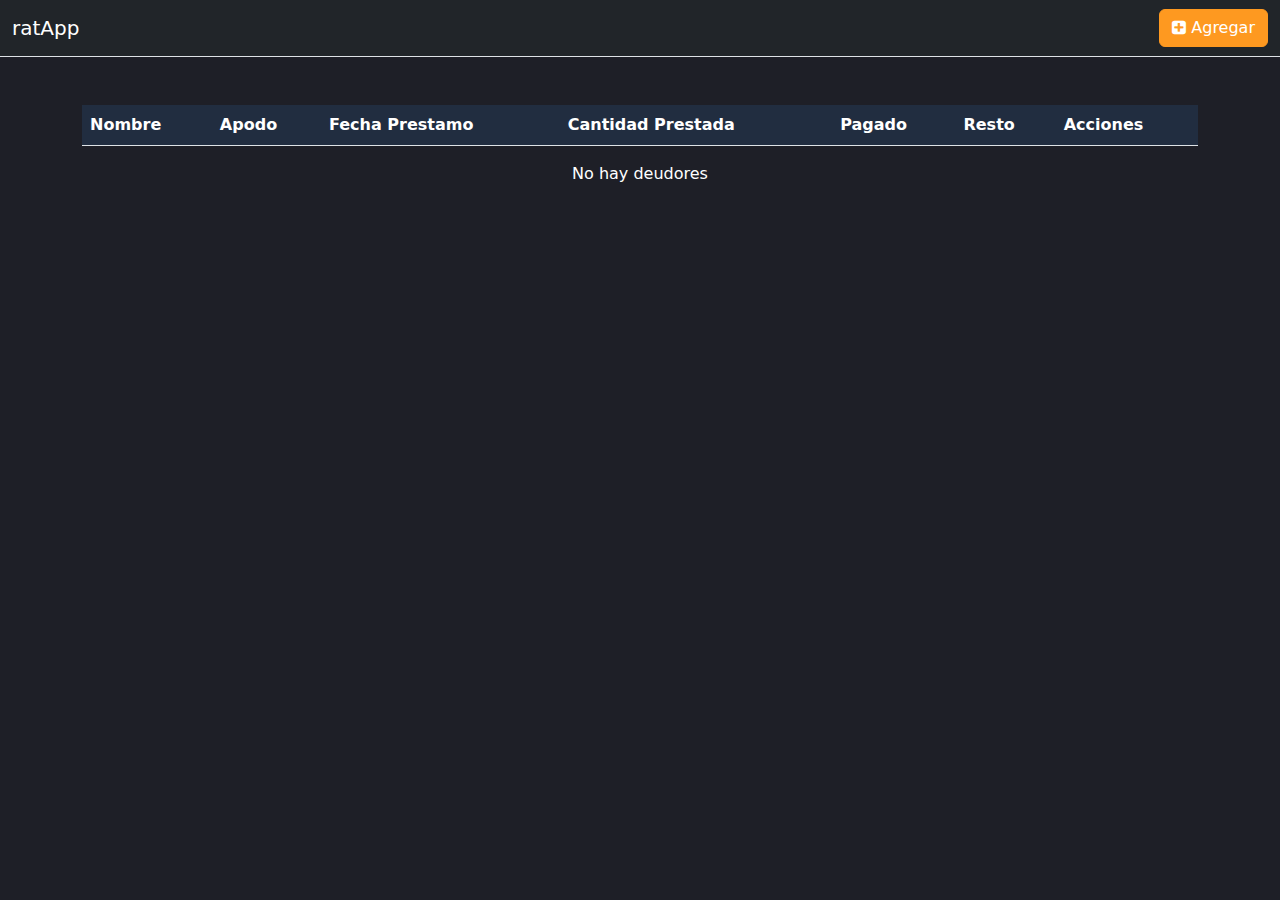
<file: index.html>
<!DOCTYPE html>
<html lang="en">
<head>
    <meta charset="UTF-8">
    <meta name="viewport" content="width=device-width, initial-scale=1.0">
    <link rel="stylesheet" href="https://use.fontawesome.com/releases/v5.7.0/css/all.css" integrity="sha384-lZN37f5QGtY3VHgisS14W3ExzMWZxybE1SJSEsQp9S+oqd12jhcu+A56Ebc1zFSJ" crossorigin="anonymous">
    <link rel="stylesheet" href="https://use.fontawesome.com/releases/v5.6.3/css/all.css" integrity="sha384-UHRtZLI+pbxtHCWp1t77Bi1L4ZtiqrqD80Kn4Z8NTSRyMA2Fd33n5dQ8lWUE00s/" crossorigin="anonymous">
    <link rel="stylesheet" href="https://cdnjs.cloudflare.com/ajax/libs/font-awesome/4.7.0/css/font-awesome.css">
    <link rel="stylesheet" href="./css/bootstrap.css">
    <link rel="stylesheet" href="./css/style.css">
    <title>ratApp</title>
</head>
<body>
    <header>
        <nav class="navbar navbar-dark bg-dark border-bottom ">
            <div class="container-fluid">
                <a class="navbar-brand" href="./index.html">ratApp</a>
                <button class="btn btn-custom" type="button" aria-hidden="true"><a href="./formulario.html" class="nav-link"> <i class="fa fa-plus-square" aria-hidden="true"></i> Agregar</a></button>
                    
            </div>
        </nav>
    </header>
    <main>
        <div class="container mt-5 table-responsive">
        <table class="table table-color">
            <thead>
                <tr class="bg-dark">
                    <th scope="col">Nombre</th>
                    <th scope="col">Apodo</th>
                    <th scope="col">Fecha Prestamo</th>
                    <th scope="col">Cantidad Prestada</th>
                    <th scope="col">Pagado</th>
                    <th scope="col">Resto</th>
                    <th scope="col">Acciones</th>
                </tr>
            </thead>
            <tbody id="tabla-deudores">
            </tbody>
        </table>
            <div id="sin-deudores" class="text-center">
                <span> No hay deudores</span>
            </div>
            
        </div>
        
    </main>
    <footer>

        
    </footer>
    <script src="./js/bootstrap.js"></script>
    <script src="./js/app.js" type="module"></script>
    <script src="./js/funciones.js" type="module"></script>
    <script src="./js/variables.js" type="module"></script>
</body>
</html>
</file>
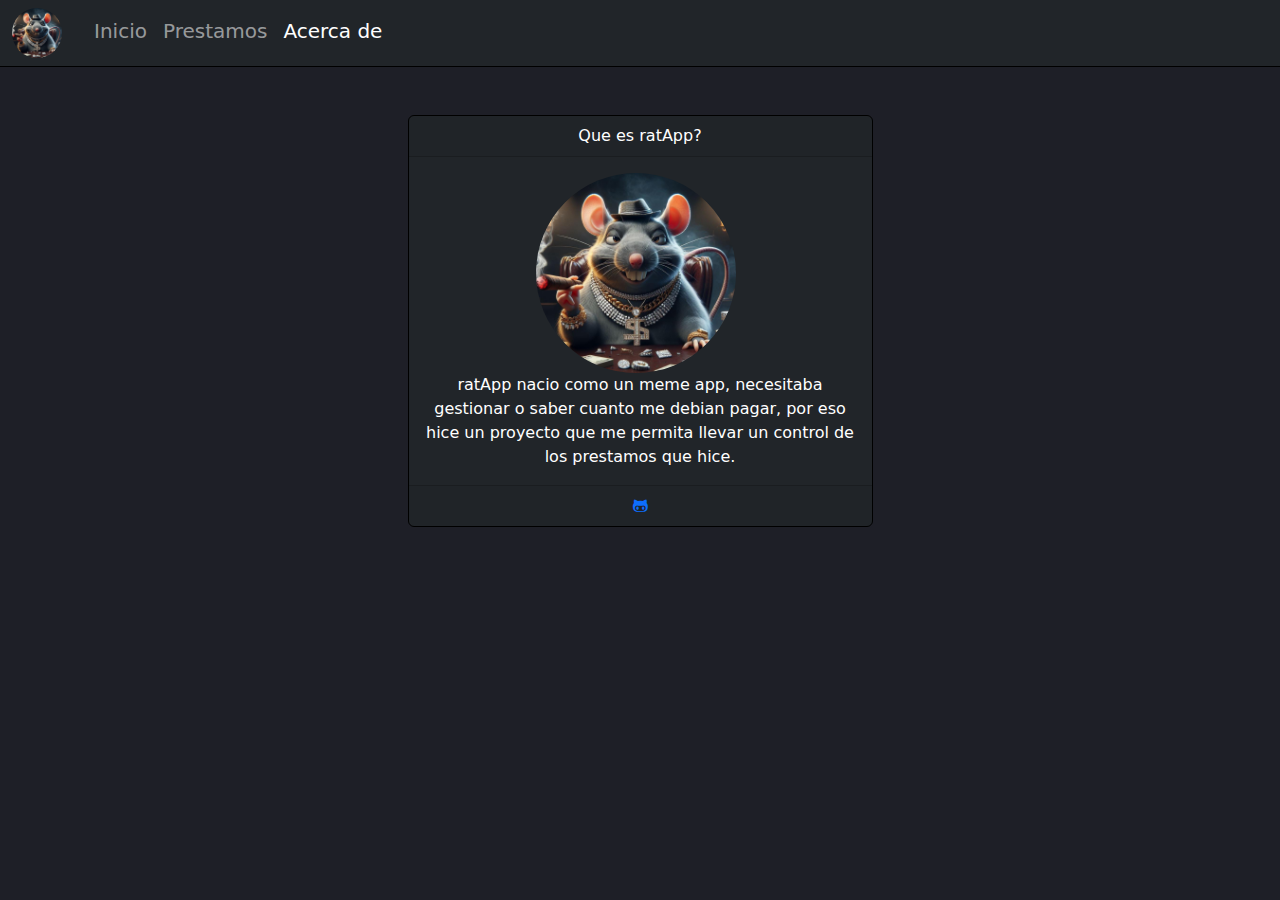
<file: acercade.html>
<!DOCTYPE html>
<html lang="en">
<head>
    <meta charset="UTF-8">
    <meta name="viewport" content="width=device-width, initial-scale=1.0">
    <link rel="stylesheet" href="https://use.fontawesome.com/releases/v5.7.0/css/all.css" integrity="sha384-lZN37f5QGtY3VHgisS14W3ExzMWZxybE1SJSEsQp9S+oqd12jhcu+A56Ebc1zFSJ" crossorigin="anonymous">
    <link rel="stylesheet" href="https://use.fontawesome.com/releases/v5.6.3/css/all.css" integrity="sha384-UHRtZLI+pbxtHCWp1t77Bi1L4ZtiqrqD80Kn4Z8NTSRyMA2Fd33n5dQ8lWUE00s/" crossorigin="anonymous">
    <link rel="stylesheet" href="https://cdnjs.cloudflare.com/ajax/libs/font-awesome/4.7.0/css/font-awesome.css">
    <link rel="stylesheet" href="./css/bootstrap.css">
    <link rel="stylesheet" href="./css/style.css">
    <link rel="shortcut icon" href="./img/ratApp-favico.JPG" type="image/x-icon">
    <title>ratApp</title>
</head>
<body>
    <header>
        <nav class="navbar navbar-dark bg-dark border-bottom border-black fs-5">
            <div class="container-fluid">
                <ul class="navbar-nav flex-row">
                    <li class="nav-item me-3">
                      <a class="navbar-brand" href="./index.html"><img class="img-fluid rounded-circle" height="50" width="50" src="./img/ratApp-logo.JPG" alt=""></a>  
                    </li>
                    
                      <li class="nav-item me-3">
                        <a class="nav-link" aria-current="page" href="./index.html">Inicio</a>
                      </li>
                      <li class="nav-item me-3">
                        <a class="nav-link" href="./deudores.html">Prestamos</a>
                      </li>
                      <li class="nav-item me-3">
                        <a class="nav-link active" href="./acercade.html">Acerca de</a>
                      </li>
                </ul>

            </div>
            
        </nav>
    </header>
    <main>
        <div class="container d-flex flex-row mt-5 align-items-center justify-content-center">
          <!-- CARD -->
            <div class="card col-sm-5 text-center text-bg-dark border border-black">
              <div class="card-header">
                Que es ratApp?
              </div>
              <div class="card-body">
                <img class="img-fluid me-2 rounded-circle" height="200" width="200" src="./img/ratApp-logo.JPG" alt="">
                <p class="card-text">ratApp nacio como un meme app, necesitaba gestionar o saber cuanto me debian pagar, por eso hice un proyecto que me permita llevar un control de los prestamos que hice.</p>
              </div>
              <div class="card-footer text-body-secondary">
                <a href="https://github.com/DVs07" target="_blank"><i class="fa fa-github-alt" aria-hidden="true"></i>
                </a>
              </div>
            </div>
        </div>
        
    </main>
    <footer>

        
    </footer>
    <script src="./js/bootstrap.js"></script>
    <script src="./js/app.js" type="module"></script>
    <script src="./js/funciones.js" type="module"></script>
    <script src="./js/variables.js" type="module"></script>
</body>
</html>
</file>
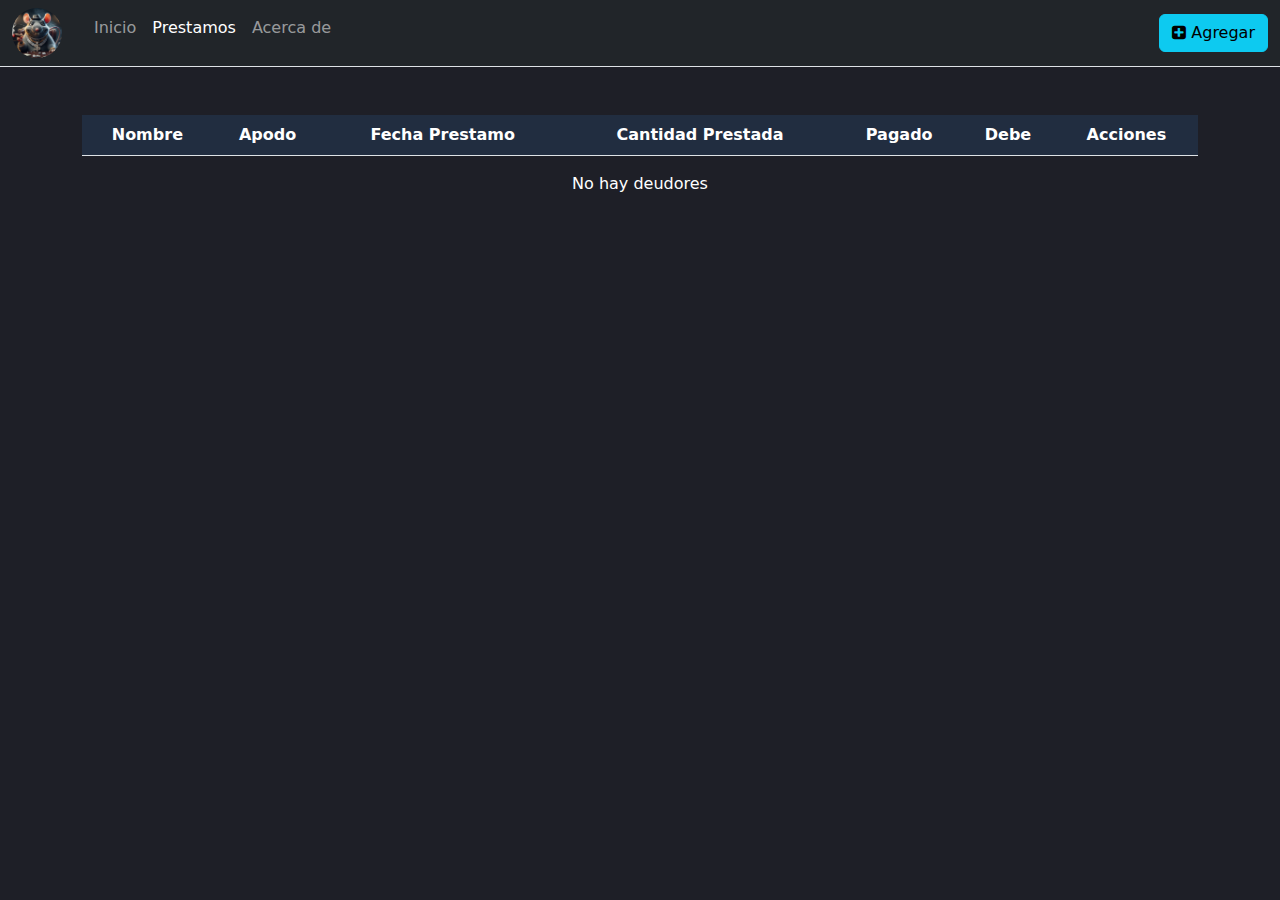
<file: deudores.html>
<!DOCTYPE html>
<html lang="en">
<head>
    <meta charset="UTF-8">
    <meta name="viewport" content="width=device-width, initial-scale=1.0">
    <link rel="stylesheet" href="https://use.fontawesome.com/releases/v5.7.0/css/all.css" integrity="sha384-lZN37f5QGtY3VHgisS14W3ExzMWZxybE1SJSEsQp9S+oqd12jhcu+A56Ebc1zFSJ" crossorigin="anonymous">
    <link rel="stylesheet" href="https://use.fontawesome.com/releases/v5.6.3/css/all.css" integrity="sha384-UHRtZLI+pbxtHCWp1t77Bi1L4ZtiqrqD80Kn4Z8NTSRyMA2Fd33n5dQ8lWUE00s/" crossorigin="anonymous">
    <link rel="stylesheet" href="https://cdnjs.cloudflare.com/ajax/libs/font-awesome/4.7.0/css/font-awesome.css">
    <link rel="stylesheet" href="./css/bootstrap.css">
    <link rel="stylesheet" href="./css/style.css">
    <title>ratApp</title>
</head>
<body>
    <header>
        <nav class="navbar navbar-dark bg-dark border-bottom ">
            <div class="container-fluid">
                <ul class="navbar-nav flex-row">
                    <li class="nav-item me-3">
                      <a class="navbar-brand" href="./index.html"><img class="img-fluid rounded-circle" height="50" width="50" src="./img/ratApp-logo.JPG" alt=""></a>  
                    </li>
                    
                      <li class="nav-item me-3">
                        <a class="nav-link" aria-current="page" href="./index.html">Inicio</a>
                      </li>
                      <li class="nav-item me-3">
                        <a class="nav-link active" href="./deudores.html">Prestamos</a>
                      </li>
                      <li class="nav-item me-3">
                        <a class="nav-link" href="./acercade.html">Acerca de</a>
                      </li>
                </ul>
                <button class="btn btn-info" type="button" aria-hidden="true"><a href="./formulario.html" class="nav-link"> <i class="fa fa-plus-square" aria-hidden="true"></i> Agregar</a></button>
                
            </div>
            
        </nav>
    </header>
    <main>
        <div class="container mt-5 table-responsive">
        <table class="table table-color">
            <thead>
                <tr class="bg-dark text-center">
                    <th scope="col">Nombre</th>
                    <th scope="col">Apodo</th>
                    <th scope="col">Fecha Prestamo</th>
                    <th scope="col">Cantidad Prestada</th>
                    <th scope="col">Pagado</th>
                    <th scope="col">Debe</th>
                    <th scope="col">Acciones</th>
                </tr>
            </thead>
            <tbody id="tabla-deudores" class="text-center">
                <!-- Inyecto los deudores de manera dinámica -->
            </tbody>
        </table>
            <div id="sin-deudores" class="text-center">
                <span> No hay deudores</span>
            </div>
            
        </div>
        <!-- Modal -->
        <div class="modal fade" id="staticBackdrop" data-bs-backdrop="static" data-bs-keyboard="false" tabindex="-1" aria-labelledby="staticBackdropLabel" aria-hidden="true">
            <div class="modal-dialog">
            <div class="modal-content">
                <div class="modal-header">
                    <h1 class="modal-title fs-5" id="staticBackdropLabel">Informacion</h1>
                    <button type="button" class="btn-close" data-bs-dismiss="modal" aria-label="Close"></button>
                </div>
                <div id="deudor-modal" class="modal-body">
                </div>
                <div class="modal-footer">
                <button type="button" class="btn btn-primary" data-bs-dismiss="modal" id="btn-imprimir"><i class="fa fa-print me-2" aria-hidden="true"></i>Imprimir</button>
                <button type="button" class="btn btn-secondary" data-bs-dismiss="modal">Close</button>
                </div>
            </div>
            </div>
        </div>
  
    </main>
    <footer>

        
    </footer>
    <script src="./js/bootstrap.js"></script>
    <script src="./js/app.js" type="module"></script>
    <script src="./js/funciones.js" type="module"></script>
    <script src="./js/variables.js" type="module"></script>
</body>
</html>
</file>
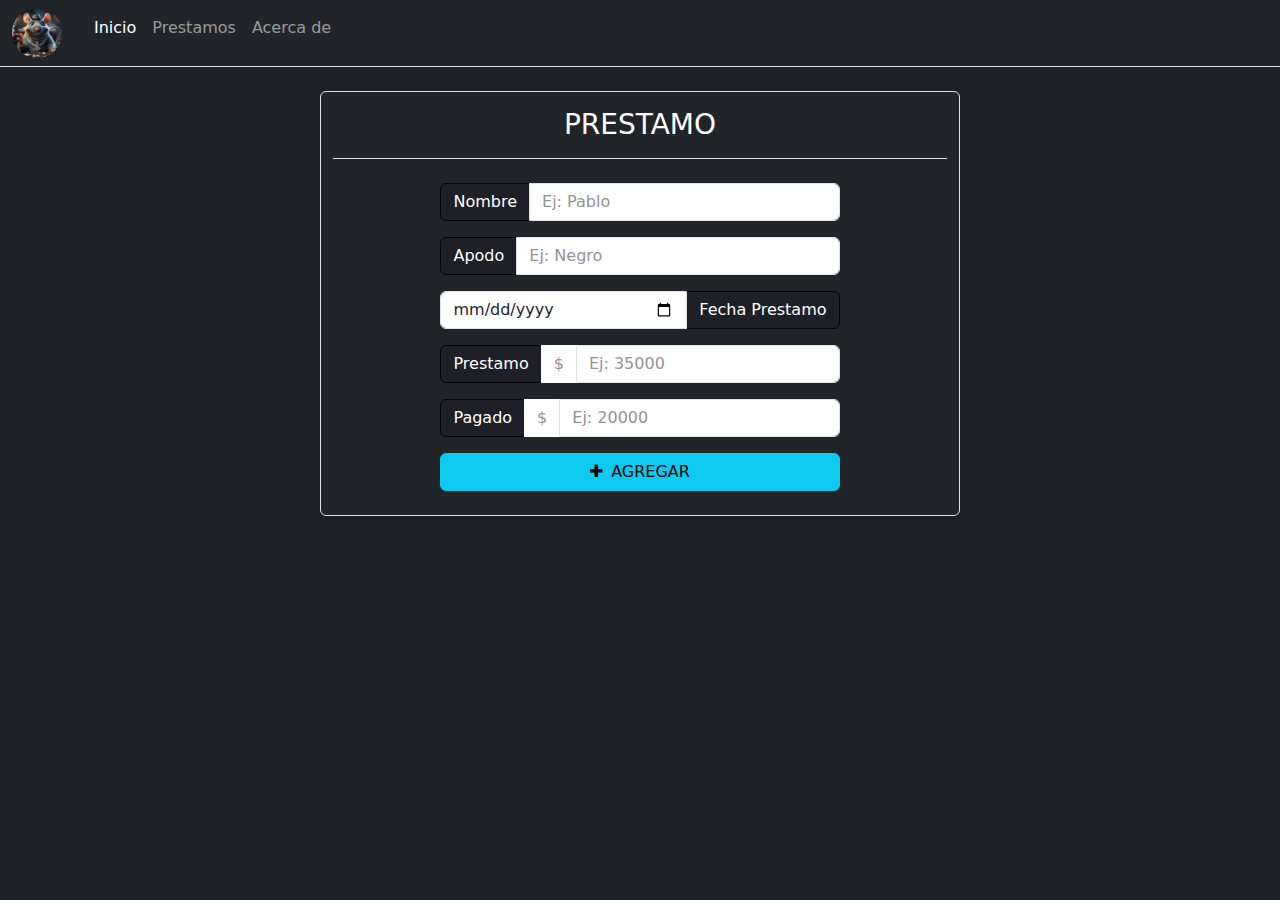
<file: formulario.html>
<!DOCTYPE html>
<html lang="en">
<head>
    <meta charset="UTF-8">
    <meta name="viewport" content="width=device-width, initial-scale=1.0">
    <link rel="stylesheet" href="https://use.fontawesome.com/releases/v5.7.0/css/all.css" integrity="sha384-lZN37f5QGtY3VHgisS14W3ExzMWZxybE1SJSEsQp9S+oqd12jhcu+A56Ebc1zFSJ" crossorigin="anonymous">
    <link rel="stylesheet" href="https://use.fontawesome.com/releases/v5.6.3/css/all.css" integrity="sha384-UHRtZLI+pbxtHCWp1t77Bi1L4ZtiqrqD80Kn4Z8NTSRyMA2Fd33n5dQ8lWUE00s/" crossorigin="anonymous">
    <link rel="stylesheet" href="https://cdnjs.cloudflare.com/ajax/libs/font-awesome/4.7.0/css/font-awesome.css">
    <link rel="stylesheet" href="./css/bootstrap.css">
    <link rel="stylesheet" href="./css/style.css">
    <title>ratApp</title>
</head>
<body>
    <header>
        <nav class="navbar navbar-dark bg-dark border-bottom ">
            <div class="container-fluid">
                <ul class="navbar-nav flex-row">
                    <li class="nav-item me-3">
                      <a class="navbar-brand" href="./index.html"><img class="img-fluid rounded-circle" height="50" width="50" src="./img/ratApp-logo.JPG" alt=""></a>  
                    </li>
                    
                      <li class="nav-item me-3">
                        <a class="nav-link active" aria-current="page" href="./index.html">Inicio</a>
                      </li>
                      <li class="nav-item me-3">
                        <a class="nav-link" href="./deudores.html">Prestamos</a>
                      </li>
                      <li class="nav-item me-3">
                        <a class="nav-link" href="./acercade.html">Acerca de</a>
                      </li>
                </ul>
            </div>
        </nav>
    </header>
    <main>\
        <div class="container col-sm-8 col-md-6 bg-dark border rounded">
            <h3 class="text-center py-3 border-bottom">PRESTAMO</h3>
            <!-- FORMULARIO DE DEUDORES -->
            <form id="formulario-deudor" action="#" class="d-flex justify-content-center align-items-center flex-column mb-4 mt-4">
                <div class="input-group mb-3 w-65">
                    <span class="input-group-text"> Nombre</span>
                    <input type="text" class="form-control" placeholder="Ej: Pablo" aria-label="Username" aria-describedby="basic-addon1" id="nombre-deudor">
                </div>
                <div class="input-group mb-3 w-65">
                    <span class="input-group-text">Apodo </span>
                    <input type="text" class="form-control" placeholder="Ej: Negro" aria-label="Username" aria-describedby="basic-addon1" id="apodo-deudor">
                </div>
                <div class="col-sm-4 input-group mb-3 w-65">
                    <input class="form-control" type="date" id="fecha" name="fecha"/>
                    <label for="fecha" class="input-group-text ">Fecha Prestamo</label>
                </div>
                <div class="input-group mb-3 col-sm-8 w-65">
                    <span class="input-group-text" id="deuda">Prestamo</span>
                    <span class="input-group-text" id="signo">$</span>
                    <input type="text" class="form-control" placeholder="Ej: 35000" aria-label="Recipient's username" aria-describedby="basic-addon2" id="cantidad">
                </div>
                <div class="input-group mb-3 col-sm-8 w-65">
                    <span class="input-group-text" id="deuda">Pagado</span>
                    <span class="input-group-text" id="signo">$</span>
                    <input type="text" class="form-control" placeholder="Ej: 20000" aria-label="Recipient's username" aria-describedby="basic-addon2" id="pagado">
                </div>
                <div class="col-sm-8 d-flex justify-content-center align-items-center w-65 div-btn">
                    <button class="btn btn-info border-left-0 w-100" type="submit" id="btn-agregar"><i class="fa fa-plus me-2" aria-hidden="true"></i>AGREGAR</button> 
                </div>
                
            </form>
        </div>
    </main>
    <footer>

    </footer>
    <script src="./js/bootstrap.js"></script>
    <script src="./js/formulario.js" type="module"></script>
    <script src="./js/funciones.js" type="module"></script>
    <script src="./js/variables.js" type="module"></script>
    <script src="./js/app.js" type="module"></script>
</body>
</html>
</file>
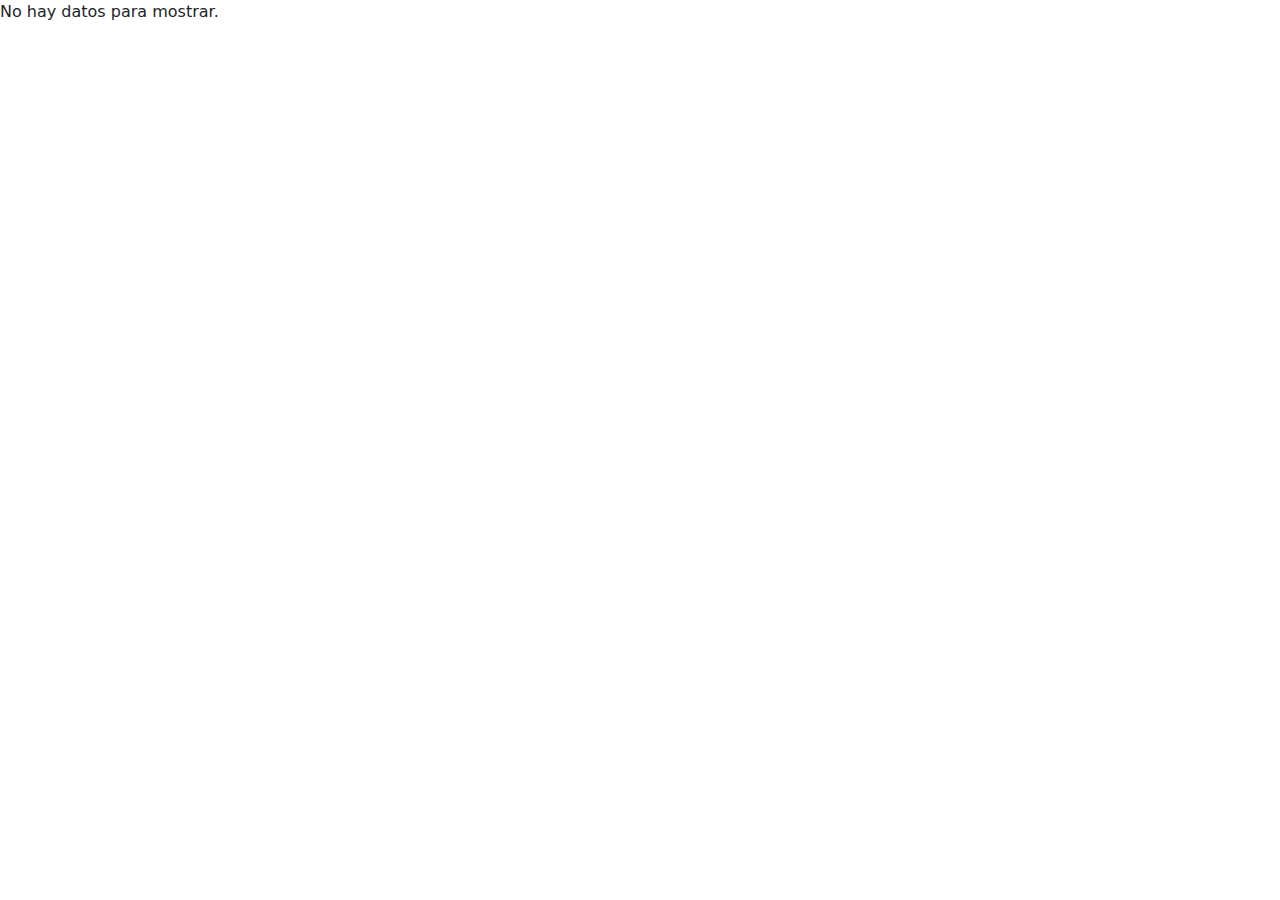
<file: pdf.html>
<!DOCTYPE html>
<html lang="en">
<head>
    <meta charset="UTF-8">
    <meta name="viewport" content="width=device-width, initial-scale=1.0">
    <link rel="stylesheet" href="./css/bootstrap.css">
    <title>PDF</title>
</head>
<body>
    <header id="header-pdf">
    </header>
    <main>
        <div id="main-pdf"></div>
    </main>
    <footer id="footer-pdf">

    </footer>
</body>

<script src="./js/bootstrap.js"></script>
<script src="./js/pdf.js" type="module"></script>
<script src="./js/funciones.js" type="module"></script>
<script src="./js/variables.js" type="module" ></script>
<script src="./js/app.js" type="module"></script>

</html>
</file>
<file: css/style.css>
:root{
    --body-bg: #1e1f27;
    --bg-orange: #FE9920;
    --bg-pumkin: #FA7921;
    --bg-placeholder: #939393;
    --bg-charcoal: #364156;
    --bg-prusian-blue: #212D40;
    --bg-rich-black: #11151C;
    --bg-white: #FFFFFF;
}
body{
    background-color: #1e1f27;
}
h3{
    color: white !important;
}
span, label{
    background-color: #1e1f27!important;
    color: white !important;
    border-color: #050404 !important;
}
.btn-custom{
    /* background-color:  #512BDA!important;
    color: white !important;
    border-color: #512BDA !important; */
    /* 1er color */
    background-color: var(--bg-orange) !important;
    color: white !important;
    border-color: var(--bg-orange)!important;
}
.btn-custom:hover{
    background-color: var(--bg-pumkin)!important;
    color: white !important;
    border-color: var(--bg-pumkin)  !important;
}
#signo{
    background-color: white !important;
    border-color: white !important;
    color: var(--bg-placeholder) !important;
}
input::placeholder{
    color: var(--bg-placeholder) !important;
}
.table-color > td,th{
    background-color: var(--bg-prusian-blue) !important;
    color: white !important;
}
.w-10{
    width: 10% !important;
}
.w-20{
    width: 20% !important;
}
.w-25{
    width: 25% !important;
}
.w-30{
    width: 30% !important;
}
.w-40{
    width: 40% !important;
}
.w-45{
    width: 45% !important;
}
.w-50{
    width: 50% !important;
}
.w-60{
    width: 60% !important;
}
.w-65{
    width: 65% !important;
}
.w-70{
    width: 70% !important;
}
.w-75{
    width: 75% !important;
}
.w-80{
    width: 80% !important;
}
.w-85{
    width: 85% !important;
}
.w-90{
    width: 90% !important;
}
.w-95{
    width: 95% !important;
}
.w-100{
    width: 100% !important;
}

@media screen and (max-width: 768px) {

    
}
@media screen and (max-width: 576px) {
    .input-group{
        width: 80% !important;
    }
    .div-btn{
        width: 80% !important;
    }
}

@media screen and (max-width: 1024px) {
    
}
</file>
